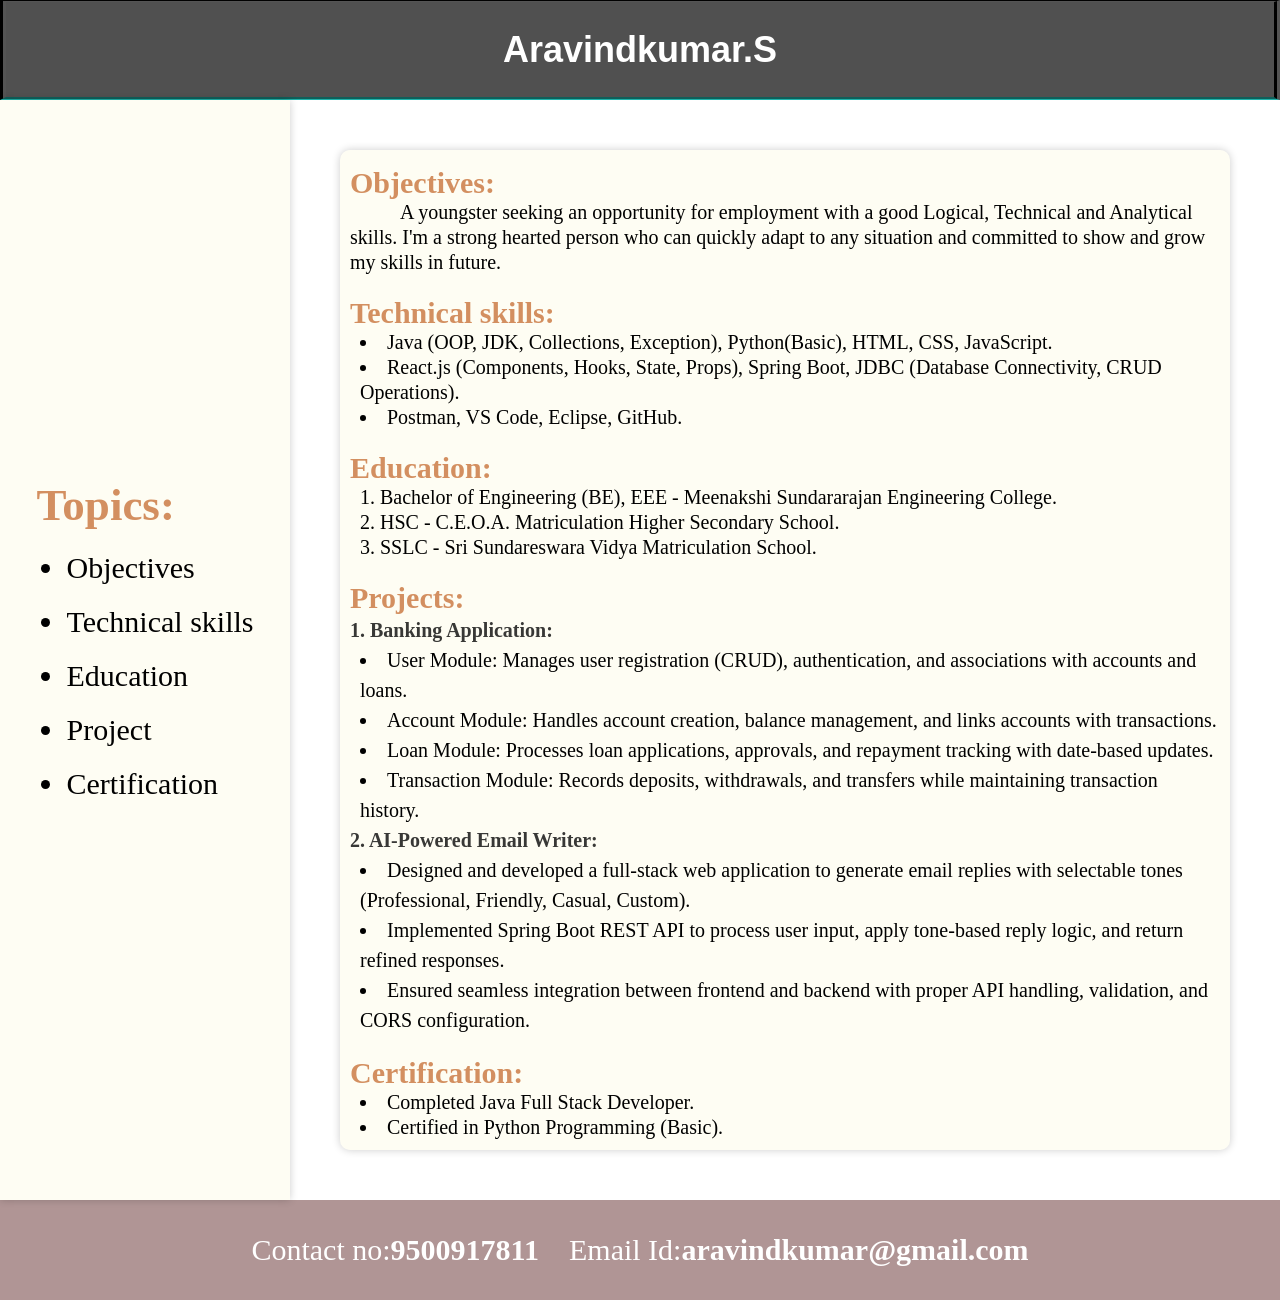
<file: index.html>
<!DOCTYPE html>
<html lang="en">
<head>
    <meta charset="UTF-8">
    <meta name="viewport" content="width=device-width, initial-scale=1.0">
    <!-- Title displayed on the browser tab -->
    <title>Resume</title>
    <!-- Links external CSS file for styling -->
    <link rel="stylesheet" href="task1.css">
</head>
<!-- Main content of the webpage -->
<body>
    <!-- Header container for the page -->
    <div id="mypage-header">
        <!-- Header section -->
        <header>
            <!-- Main heading -->
            <h1>Aravindkumar.S</h1>
        </header>
    </div>
    <!-- Main content wrapper -->
    <div id="full-div">
        <!-- Left side navigation bar -->
        <div id="mypage-leftnav">
            <!-- Navigation menu -->
            <nav>
                <!-- Section title -->
                <h1>Topics:</h1>
                <!-- Unordered list of navigation items -->
                <ul>
                    <li>Objectives</li>
                    <li>Technical skills</li>
                    <li>Education</li>
                    <li>Project</li>
                    <li>Certification</li>
                </ul>
            </nav>
        </div>
        <!-- Center content area -->
        <div id="mypage-centercontent">
            <!-- Section grouping related content -->
            <section>
                <!-- Objectives section -->
                <div id="div-obj">
                    <h2 class="heading-2">Objectives:</h2>
                    <p>
                        A youngster seeking an opportunity for employment with a good Logical, Technical and Analytical
                        skills. I'm a strong hearted person who can quickly adapt to any situation and committed to show
                        and grow my skills in future.
                    </p>
                </div>
                <!-- Technical skills section -->
                <div id="div-tech">
                    <h2 class="heading-2">Technical skills:</h2>
                    <!-- Unordered list of technical skills -->
                    <ul>
                        <li>Java (OOP, JDK, Collections, Exception), Python(Basic), HTML, CSS, JavaScript.</li>
                        <li>React.js (Components, Hooks, State, Props), Spring Boot, JDBC (Database Connectivity, CRUD
                            Operations).</li>
                        <li>Postman, VS Code, Eclipse, GitHub.</li>
                    </ul>
                </div>
                <!-- Education section -->
                <div id="div-edu">
                    <h2 class="heading-2">Education:</h2>
                    <!-- Ordered list for educational qualifications -->
                    <ol>
                        <li>Bachelor of Engineering (BE), EEE - Meenakshi Sundararajan Engineering College.</li>
                        <li>HSC - C.E.O.A. Matriculation Higher Secondary School.</li>
                        <li>SSLC - Sri Sundareswara Vidya Matriculation School.</li>
                    </ol>
                </div>
                <!-- Projects section -->
                <div id="div-proj">
                    <h2 class="heading-2">Projects:</h2>
                    <!-- First project -->
                    <h4 class="heading-4">1. Banking Application:</h4>
                    <ul>
                        <li>User Module: Manages user registration (CRUD), authentication, and associations with accounts and loans.</li>
                        <li>Account Module: Handles account creation, balance management, and links accounts with transactions.</li>
                        <li>Loan Module: Processes loan applications, approvals, and repayment tracking with date-based updates.</li>
                        <li>Transaction Module: Records deposits, withdrawals, and transfers while maintaining transaction history.</li>
                    </ul>
                    <!-- Second project -->
                    <h4 class="heading-4">2. AI-Powered Email Writer:</h4>
                    <ul>
                        <li>Designed and developed a full-stack web application to generate email replies with selectable tones (Professional, Friendly, Casual, Custom).</li>
                        <li>Implemented Spring Boot REST API to process user input, apply tone-based reply logic, and return refined responses.</li>
                        <li>Ensured seamless integration between frontend and backend with proper API handling, validation, and CORS configuration.</li>
                    </ul>
                </div>
                <!-- Certification section -->
                <div id="div-certificate">
                    <h2 class="heading-2">Certification:</h2>
                    <ul>
                        <li>Completed Java Full Stack Developer.</li>
                        <li>Certified in Python Programming (Basic).</li>
                    </ul>
                </div>
            </section>
        </div>
    </div>
    <!-- Footer section -->
    <div id="mypage-footer">
        <footer class="footer">
            <!-- Contact information -->
            <p><span class="footer-span">Contact no:</span><strong class="footer-strong">9500917811</strong></p>
            <p><span class="footer-span">Email Id:</span><strong class="footer-strong">aravindkumar@gmail.com</strong></p>
        </footer>
    </div>
</body>
</html>
</file>
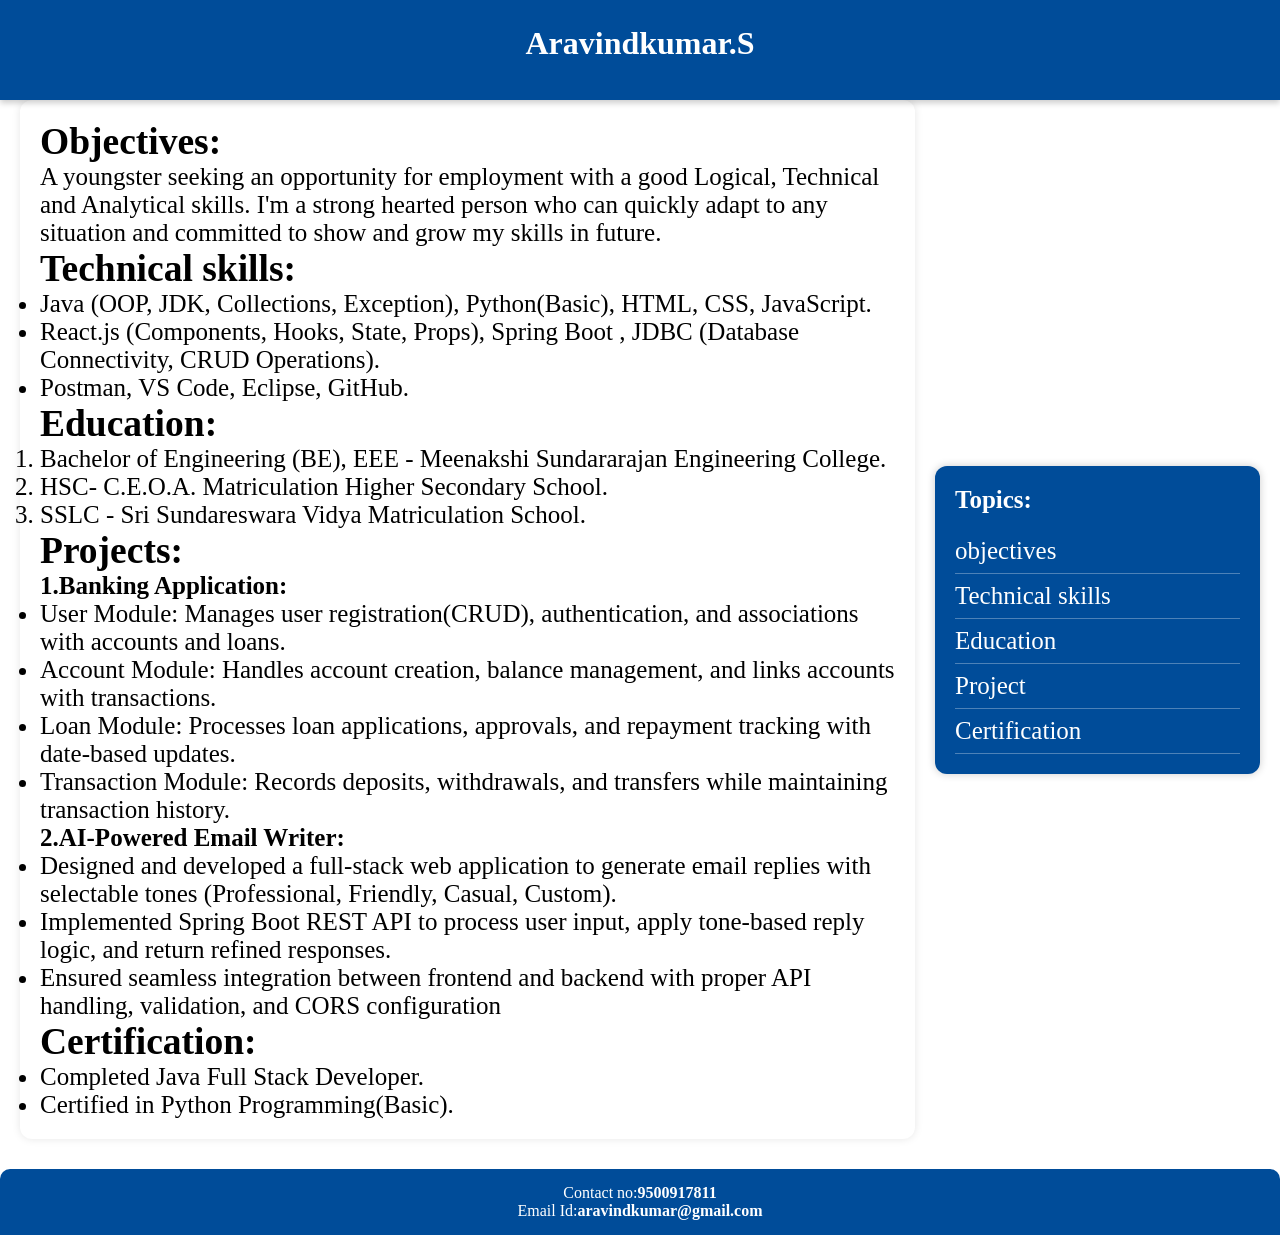
<file: excercise2/task2.html>
<!DOCTYPE html>
<html lang="en">
<head>
    <meta charset="UTF-8">
    <meta name="viewport" content="width=device-width, initial-scale=1.0">
    <title>Document</title>
    <link rel="stylesheet" href="task2.css">
</head>
<body>
    <div id="mypage-header">
        <header><h1>Aravindkumar.S</h1></header>
    </div>
    
    <div id="d1">
    <div id="mypage-leftnav">
        <nav>
            <h1>Topics:</h1>
            <ul>
                <li>objectives</li>
                <li>Technical skills</li>
                <li>Education</li>
                <li>Project</li>
                <li>Certification</li>
            </ul>
        </nav>
    </div>

    <div id="mypage-centercontent">
        <section>
            <div id="obj">
            <h2>Objectives:</h2>
            <p>A youngster seeking an opportunity for employment with a good Logical, Technical and Analytical skills. I'm a
strong hearted person who can quickly adapt to any situation and committed to show and grow my skills in
future.</p>
</div>

    <div id="tech">

    <h2>Technical skills:</h2>
    <ul>
        <li>Java (OOP, JDK, Collections, Exception), Python(Basic), HTML, CSS, JavaScript.</li>
        <li> React.js (Components, Hooks, State, Props), Spring Boot , JDBC (Database Connectivity, CRUD Operations).</li>
        <li>Postman, VS Code, Eclipse, GitHub.</li>
    </ul>
    </div>

    <div id="edu">
    <h2>Education:</h2>
    <ol>
        <li>Bachelor of Engineering (BE), EEE - Meenakshi Sundararajan Engineering College.</li>
        <li>HSC- C.E.O.A. Matriculation Higher Secondary School.</li>
        <li>SSLC - Sri Sundareswara Vidya Matriculation School.</li>
    </ol>
    </div>


    <div id="proj">
    <h2>Projects:</h2>
    <h4>1.Banking Application:</h4>

    <ul>
        <li>User Module: Manages user registration(CRUD), authentication, and associations with accounts and
loans.</li>
<li>Account Module: Handles account creation, balance management, and links accounts with
transactions.</li>
<li>Loan Module: Processes loan applications, approvals, and repayment tracking with date-based
updates.</li>
<li>Transaction Module: Records deposits, withdrawals, and transfers while maintaining transaction history.</li>
    </ul>

    <h4>2.AI-Powered Email Writer:</h4>
    <ul>
        <li>Designed and developed a full-stack web application to generate email replies with selectable tones
(Professional, Friendly, Casual, Custom).</li>
<li>Implemented Spring Boot REST API to process user input, apply tone-based reply logic, and return refined
responses.</li>
<li>Ensured seamless integration between frontend and backend with proper API handling, validation, and CORS
configuration</li>
    </ul>
    </div>

    <div id="cer">

    <h2>Certification:</h2>
    <ul>
        <li>Completed Java Full Stack Developer.</li>
        <li>Certified in Python Programming(Basic).</li>
    </ul>

        </section>
    </div>
    </div>
    <div id="mypage-footer">
        <footer>
            <p><span>Contact no:</span><strong>9500917811</strong></p>
            <p><span>Email Id:</span><strong>aravindkumar@gmail.com</strong></p>
        </footer>
    </div>
    </div>
</body>
</html>
</file>
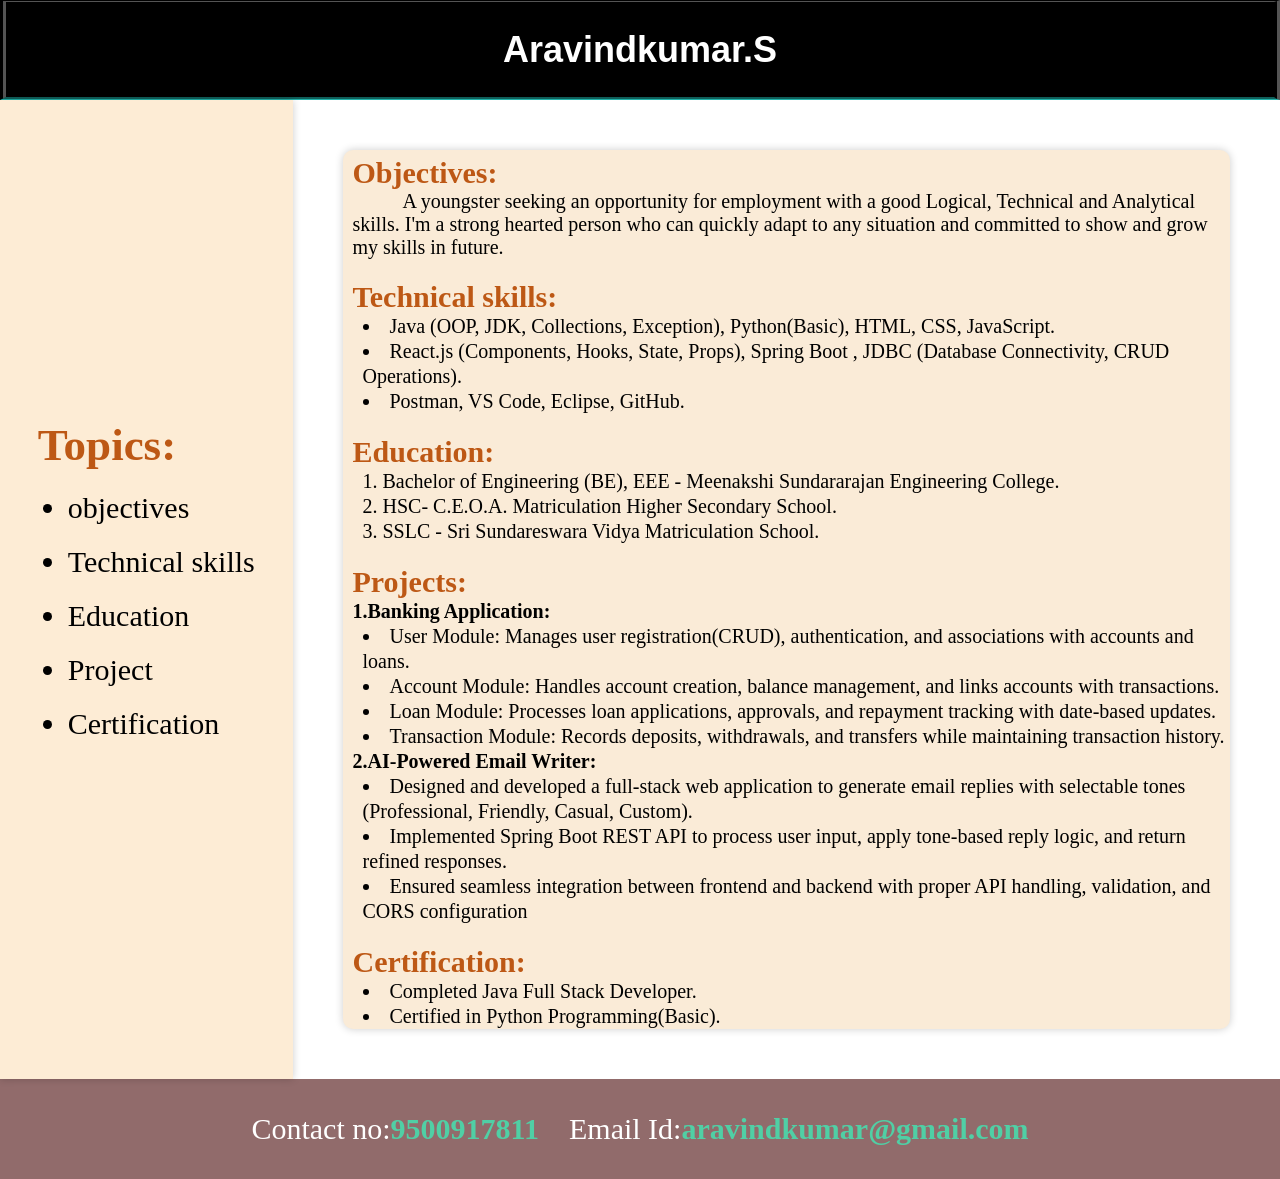
<file: exercise1/task1.html>
<!DOCTYPE html>
<html lang="en">
<head>
    <meta charset="UTF-8">
    <meta name="viewport" content="width=device-width, initial-scale=1.0">
    <title>Document</title>
    <link rel="stylesheet" href="task1.css">
</head>
<body>
    <div id="mypage-header">
        <header><h1>Aravindkumar.S</h1></header>
    </div>
    <div id="d1">
    <div id="mypage-leftnav">
        <nav>
            <h1>Topics:</h1>
            <ul>
                <li>objectives</li>
                <li>Technical skills</li>
                <li>Education</li>
                <li>Project</li>
                <li>Certification</li>
            </ul>
        </nav>
    </div>

    <div id="mypage-centercontent">
        <section>
            <div id="obj">
            <h2>Objectives:</h2>
            <p>A youngster seeking an opportunity for employment with a good Logical, Technical and Analytical skills. I'm a
strong hearted person who can quickly adapt to any situation and committed to show and grow my skills in
future.</p>
</div>

    <div id="tech">

    <h2>Technical skills:</h2>
    <ul>
        <li>Java (OOP, JDK, Collections, Exception), Python(Basic), HTML, CSS, JavaScript.</li>
        <li> React.js (Components, Hooks, State, Props), Spring Boot , JDBC (Database Connectivity, CRUD Operations).</li>
        <li>Postman, VS Code, Eclipse, GitHub.</li>
    </ul>
    </div>

    <div id="edu">
    <h2>Education:</h2>
    <ol>
        <li>Bachelor of Engineering (BE), EEE - Meenakshi Sundararajan Engineering College.</li>
        <li>HSC- C.E.O.A. Matriculation Higher Secondary School.</li>
        <li>SSLC - Sri Sundareswara Vidya Matriculation School.</li>
    </ol>
    </div>


    <div id="proj">
    <h2>Projects:</h2>
    <h4>1.Banking Application:</h4>

    <ul>
        <li>User Module: Manages user registration(CRUD), authentication, and associations with accounts and
loans.</li>
<li>Account Module: Handles account creation, balance management, and links accounts with
transactions.</li>
<li>Loan Module: Processes loan applications, approvals, and repayment tracking with date-based
updates.</li>
<li>Transaction Module: Records deposits, withdrawals, and transfers while maintaining transaction history.</li>
    </ul>

    <h4>2.AI-Powered Email Writer:</h4>
    <ul>
        <li>Designed and developed a full-stack web application to generate email replies with selectable tones
(Professional, Friendly, Casual, Custom).</li>
<li>Implemented Spring Boot REST API to process user input, apply tone-based reply logic, and return refined
responses.</li>
<li>Ensured seamless integration between frontend and backend with proper API handling, validation, and CORS
configuration</li>
    </ul>
    </div>

    <div id="cer">

    <h2>Certification:</h2>
    <ul>
        <li>Completed Java Full Stack Developer.</li>
        <li>Certified in Python Programming(Basic).</li>
    </ul>

        </section>
    </div>
    </div>
    <div id="mypage-footer">
        <footer>
            <p><span>Contact no:</span><strong>9500917811</strong></p>
            <p><span>Email Id:</span><strong>aravindkumar@gmail.com</strong></p>
        </footer>
    </div>
    </div>
</body>
</html>
</file>
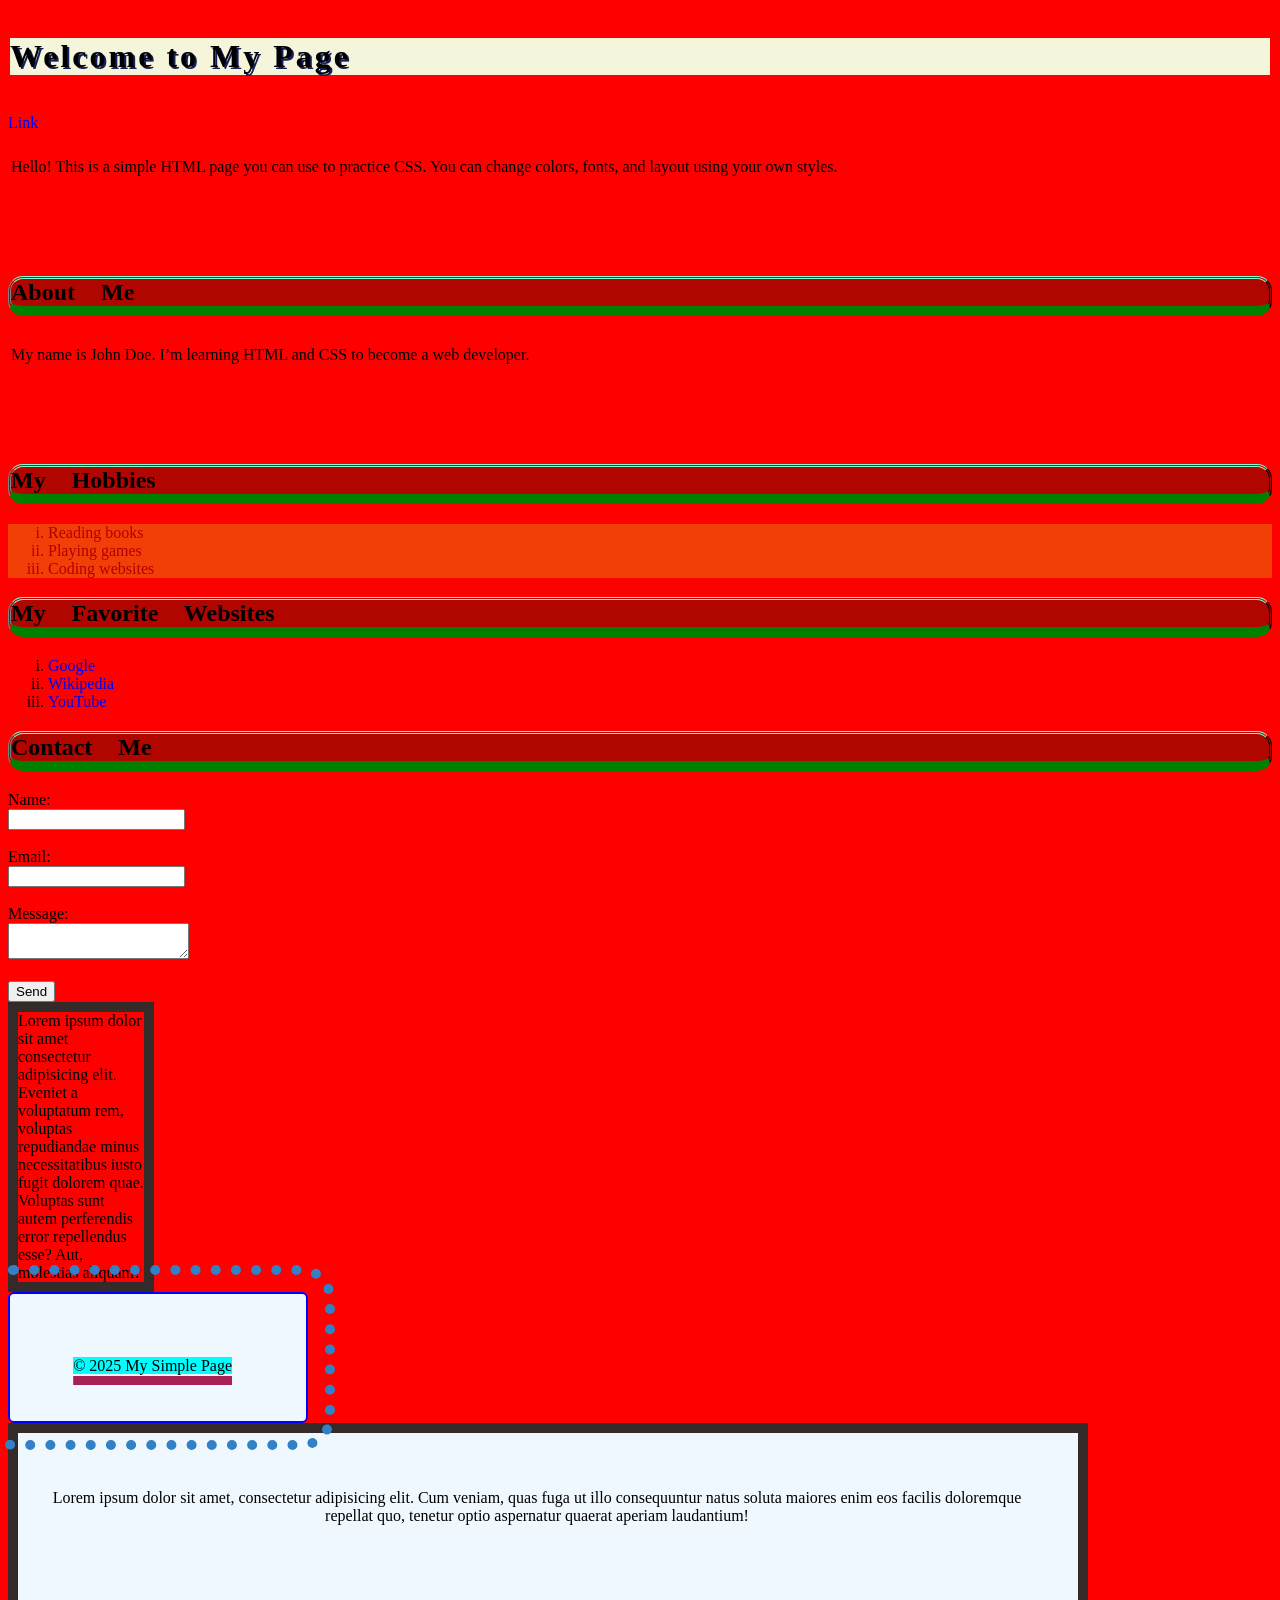
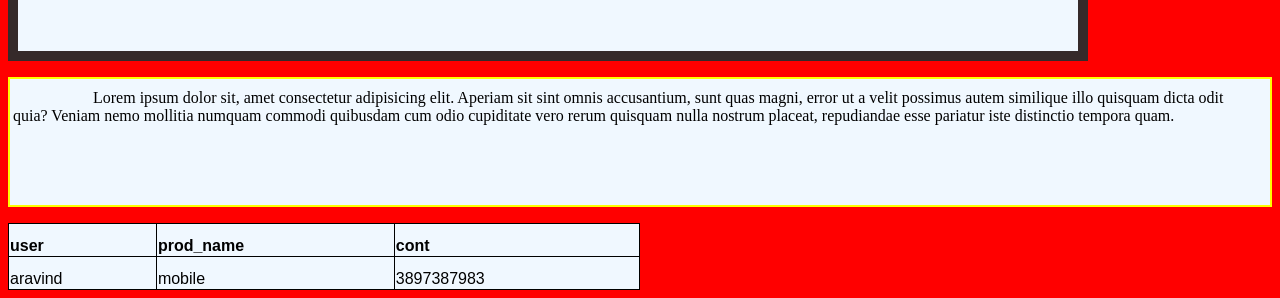
<file: practice/first.html>
<!DOCTYPE html>
<html lang="en">
<head>
  <meta charset="UTF-8">
  <meta name="viewport" content="width=device-width, initial-scale=1.0">
  <title>Beginner HTML Page</title>
  <link rel="stylesheet" href="Untitled-1.css">
</head>
<body>

  <h1>Welcome to My Page</h1>

  <a href="WWW.w3schools.com">Link</a>
  <p>Hello! This is a simple HTML page you can use to practice CSS. You can change colors, fonts, and layout using your own styles.</p>

  <h2>About Me</h2>
  <p>My name is John Doe. I’m learning HTML and CSS to become a web developer.</p>

  <h2>My Hobbies</h2>
  <ul>
    <li>Reading books</li>
    <li>Playing games</li>
    <li>Coding websites</li>
  </ul>

  <h2>My Favorite Websites</h2>
  <ol>
    <li><a href="https://www.google.com">Google</a></li>
    <li><a href="https://www.wikipedia.org">Wikipedia</a></li>
    <li><a href="https://www.youtube.com">YouTube</a></li>
  </ol>

  <h2>Contact Me</h2>
  <form>
    <label for="name">Name:</label><br>
    <input type="text" id="name" name="name"><br><br>

    <label for="email">Email:</label><br>
    <input type="email" id="email" name="email"><br><br>

    <label for="message">Message:</label><br>
    <textarea id="message" name="message"></textarea><br><br>

    <button type="submit">Send</button>
  </form>
  <div>Lorem ipsum dolor sit amet consectetur adipisicing elit. Eveniet a voluptatum rem, voluptas repudiandae minus necessitatibus iusto fugit dolorem quae. Voluptas sunt autem perferendis error repellendus esse? Aut, molestias aliquam?</div>
    </div>
  <p id="p1" ><span style="background-color: aqua; vertical-align: top; ">© 2025 My Simple Page</span></p>
  

  <div id="p2"><p>Lorem ipsum dolor sit amet, consectetur adipisicing elit. Cum veniam, quas fuga ut illo consequuntur natus soluta maiores enim eos facilis doloremque repellat quo, tenetur optio aspernatur quaerat aperiam laudantium!</p></div>

  <!-- <a href="WWW.google.com">google</a> -->

  <p id="p3">Lorem ipsum dolor sit, amet consectetur adipisicing elit. Aperiam sit sint omnis accusantium, sunt quas magni, error ut a velit possimus autem similique illo quisquam dicta odit quia? Veniam nemo mollitia numquam commodi quibusdam cum odio cupiditate vero rerum quisquam nulla nostrum placeat, repudiandae esse pariatur iste distinctio tempora quam.</p>

  <table>
    <tr>
      <th>user</th>
      <th>prod_name</th>
      <th>cont</th>
    </tr>
    <tr>
      <td>aravind</td>
      <td>mobile</td>
      <td>3897387983</td>
    </tr>
  </table>
  
</body>
</html>
</file>
<file: task1.css>
/* Removes default padding, margin, and ensures consistent sizing for all elements */
* {
    padding: 0;
    margin: 0;
    box-sizing: border-box;
}
/* === Header Section === */
/* Styles the header inside the #mypage-header container */
#mypage-header>header {
    top: 0;
    width: 100%;
    border: 2px solid black;
    border-bottom: lightseagreen;
    border-style: dashed;
    height: 100px;
    border-left-width: 6px;
    border-right-width: 6px;
    display: flex;
    flex-direction: column;
    align-items: center;
    justify-content: center;
    background-color: rgba(0, 0, 0, 0.685);
    color: white;
    font-family: Arial, Helvetica, sans-serif;
    font-weight: bold;
    font-size: large;
    border-style: groove;
}
/* === Left Navigation Bar === */
#mypage-leftnav {
    border: 2px solid black;
    flex: 1;
    border-style: none;
    border-top-style: none;
    border-bottom-style: none;
    list-style: none;
    display: flex;
    align-items: center;
    justify-content: center;
    font-size: 30px;
    background-color: rgba(250, 248, 215, 0.315);
    box-shadow: 0 0 8px rgba(0, 0, 0, 0.2);
}
/* Heading inside left navigation */
#mypage-leftnav h1 {
    margin-bottom: 20px;
    color: rgba(189, 88, 21, 0.664);
}
/* Unordered list inside navigation */
#mypage-leftnav ul {
    margin-left: 30px;
}
/* Each list item in navigation */
#mypage-leftnav li {
    padding-bottom: 20px;
}
/* === Main Layout Wrapper === */
/* Makes content and sidebar appear side-by-side */
#full-div {
    display: flex;
}
/* === Center Content Area === */
#mypage-centercontent {
    flex: 3;
    padding-left: 10px;
    padding: 10px;
    background-color: rgba(250, 248, 215, 0.315);
    border-left-style: none;
    border-top-style: none;
    border-bottom-style: none;
    border-right-width: 6px;
    margin: 50px;
    border-radius: 10px;
    box-shadow: 0 0 8px rgba(0, 0, 0, 0.2);
}
/* Paragraph styling in center content */
#mypage-centercontent p {
    text-indent: 50px;
}
/* Lists inside center content */
#mypage-centercontent ul {
    list-style-position: inside;
    margin-left: 10px;
}
/* Ordered lists inside center content */
#mypage-centercontent ol {
    list-style-position: inside;
    margin-left: 10px;
}
/* === Footer Section === */
#mypage-footer {
    border: 0px solid black;
    height: 100px;
    display: flex;
    align-items: flex-end;
    font-size: 30px;
    background-color: rgba(145, 107, 107, 0.712);
    color: white;
    display: flex;
    justify-content: center;
    align-items: center;
}
/* Styles inside <footer> tag */
#mypage-footer footer {
    display: flex;
    gap: 30px;
}
/* === Section Styling (Individual Blocks) === */
/* Objectives section */
#div-obj {
    font-size: 20px;
    line-height: 25px;
    margin-top: 5px;
    margin-bottom: 20px;
}
/* Technical skills section */
#div-tech {
    margin-bottom: 20px;
    line-height: 25px;
    font-size: 20px;
}
/* Education section */
#div-edu {
    margin-bottom: 20px;
    font-size: 20px;
    line-height: 25px;
}
/* Projects section */
#div-proj {
    margin-bottom: 20px;
    font-size: 20px;
    line-height: 30px;
}
.heading-4{
    color: rgba(0, 0, 0, 0.781);
}
/* Certification section */
#div-certificate {
    font-size: 20px;
    line-height: 25px;
}
/* === Text Styling === */
/* Makes <span> text white (used in footer) */
.footer-span {
    color: white;
}
/* Heading (h2) styling */
.heading-2 {
    line-height: 35px;
    color: rgba(189, 88, 21, 0.664);
}
/* Footer <strong> styling */
.footer>.footer-strong {
    font-weight: bold;
    color: rgb(80, 207, 165);
}
</file>
<file: excercise2/task2.css>
* {
  margin: 0;
  padding: 0;
  box-sizing: border-box;
}


#mypage-header {
  
  top: 0;
  width: 100%;
  background-color: #004c99;
  color: white;
  text-align: center;
  padding: 25px 10px;
  height: 100px;
  box-shadow: 0 3px 6px rgba(0,0,0,0.2);
  position: fixed; /* fixed header */
}

/* Add space below header so content isn’t hidden */
body {
  padding-top: 80px;
}


#d1 {
  display: flex;
  justify-content: space-between;
  align-items: center;
  margin: 20px;
}


#mypage-centercontent {
  flex: 3;
  background: #ffffff;
  padding: 20px;
  border-radius: 12px;
  box-shadow: 0 0 8px rgba(0,0,0,0.1);
  margin-right: 20px; 
  font-size: 25px;
}


#mypage-leftnav {
  flex: 1;
  order: 1; /* move to right side */
  background: #004c99;
  color: white;
  padding: 20px;
  border-radius: 12px;
  font-size: 25px;
  box-shadow: 0 0 8px rgba(0,0,0,0.2);
}

#mypage-leftnav h1 {
  font-size: 25px;
  margin-bottom: 15px;
  /* text-decoration: underline; */
}

#mypage-leftnav ul {
  list-style: none;
}

#mypage-leftnav li {
  padding: 8px 0;
  border-bottom: 1px solid rgba(255,255,255,0.3);
}


#mypage-footer {
  text-align: center;
  background-color: #004c99;
  color: white;
  padding: 15px;
  margin-top: 30px;
  border-top-left-radius: 10px;
  border-top-right-radius: 10px;
}
</file>
<file: exercise1/task1.css>
*{
    padding: 0;
    margin: 0;
    box-sizing: border-box;
}

#mypage-header>header{
    top: 0;
    width: 100%;
    border: 2px solid black;
    border-bottom: lightseagreen;
    border-style: dashed;
    height: 100px;
    border-left-width: 6px;
    border-right-width: 6px;
    display: flex;
    flex-direction: column;
    align-items: center;
    justify-content: center;
    background-color:black;
    color: white;
    font-family: Arial, Helvetica, sans-serif;
    font-weight: bold;
    font-size: large;
    border-style: groove;
    
    
}

#mypage-leftnav{
    border: 2px solid black;
    flex: 1;
    /* width: 30%;
    height: 765px; */
    border-style: none;
    border-top-style: none;
    border-bottom-style:none ;
    /* border-left-width:6px;
    border-right-width:6px; */
    list-style: none;
    display: flex;
    align-items: center;
    justify-content: center;
    font-size: 30px;
    background-color: rgba(245, 161, 51, 0.205);
    /* padding: 15px;*/
    box-shadow: 0 0 8px rgba(0,0,0,0.2); 
    /* margin: 50px; */
    /* border-radius: 10px; */

}
#mypage-leftnav h1{
    margin-bottom: 20px;
    color: rgb(189, 88, 21);
}
#mypage-leftnav ul{
    margin-left: 30px;
}
#mypage-leftnav li{
    padding-bottom: 20px;
}
#d1{
    display: flex;
    
}
#mypage-centercontent{
    /* border: 2px solid black; */
    /* width: 70%; */
    /* height: 765px; */
    flex: 3;
    padding-left: 10px;
    background-color: antiquewhite;
    /* border-style: dashed; */
    border-left-style: none;
    border-top-style: none;
    border-bottom-style:none ;
    border-right-width:6px ;
    margin: 50px;
    border-radius: 10px;
    box-shadow: 0 0 8px rgba(0,0,0,0.2); 

}
#mypage-centercontent p{
    text-indent: 50px;
}
#mypage-centercontent ul{
    list-style-position: inside;
   
    margin-left: 10px;

}
#mypage-centercontent ol{
    list-style-position: inside;
    margin-left: 10px;
}

#mypage-footer{
    border: 0px solid black;
    /* border-style: dashed; */
    height: 100px;
    /* border-left-width: 6px;
    border-right-width: 6px; */
    display: flex;
    align-items: flex-end;
    font-size: 30px;
    background-color: rgb(145, 107, 107);
    color: white;
    display: flex;
    justify-content: center;
    align-items: center;
}
#mypage-footer footer{
    display: flex;
    gap: 30px;
}
#obj{
    font-size: 20px;
    line-height: 25x;
    margin-top: 5px;
    margin-bottom: 20px;

}

#tech{
    margin-bottom: 20px;
    line-height: 25px;
    font-size: 20px;
    

}
#edu{
    margin-bottom: 20px;
    font-size: 20px;
    line-height: 25px;
}
#proj{
    margin-bottom: 20px;
    font-size: 20px;
    line-height: 25px;
}
span{
    color:white;
}
#cer{
    font-size: 20px;
    line-height: 25px;
}
h2{
    line-height: 35px;
    color: rgb(189, 88, 21);
}
footer strong{
    font-weight: bold;
    color: rgb(80, 207, 165);
}
</file>
<file: practice/Untitled-1.css>
*{
    /* background-color: antiquewhite; */
}
body{
    background-color: rgb(180, 209, 200);
}
h1{
    background-color: beige;
}
ul{
    background-color: rgb(211, 208, 26);
    opacity: 30%;
}
h2{
    background-color: rgba(100, 10, 0, 0.5);
}
body{
    /* background-image: url([data-uri]);
    background-repeat: repeat-x;
    background-repeat: no-repeat;
    background-position: right bottom;
    background-attachment: scroll; */
    background: #ff0000 url("https://static.vecteezy.com/vite/assets/photo-masthead-375-BoK_p8LG.webp") repeat-x right top scroll;
}

h1{
    /* border-style: dashed; */
    border-style: solid;
    border-width: 17px 2px;
    border-color: red;
    letter-spacing: 3px;
    color: black;
    font-variant: normal;
    text-shadow: 2px 2px #131e5a;
    /* border-width: medium; */
}
h2{
    border-style: double;
    border-color: aquamarine black yellow gray;
    
}
/*  */
h2{
    border-bottom-style: solid;
    border-bottom-width: 10px;
    border-bottom-color:green ;
    border-radius: 15px;
    word-spacing: 20px;
}
div{
    width: 600px;
    /* margin: auto; */
    border: 10px solid rgb(53, 42, 42);
     
}

p{
    padding: 10px 25px 80px 3px;
    box-sizing: border-box;
}
p#p1{
    background-color: aliceblue;
    height: 2000px;
    width: 200%;
}
div {
  max-width: 1000px;
  width: 10%;
}
p#p1{
    max-width: 300%;
    width: 300px;
    height: 29px;
    padding: 5%;
    border: 2px solid blue;
    margin: 0;
    outline-style: dotted;
    outline-width: 10px;
    outline-offset: 10px;
    outline-color: rgb(50, 128, 197);
    border-radius: 6px;
    text-decoration: overline;
    text-decoration-line:underline;
    text-decoration-thickness:9px;
    text-decoration-color: rgb(168, 33, 85);
    
    outline-offset: 17px;
}


div#p2{
    
    background-color: aliceblue;
    width: 100%;
    padding: 30px;
    text-align: center;
    
}

a{
    text-decoration: none;
}

#p3{
    background-color: aliceblue;
    border: 2px solid yellow;
    text-indent: 80px;
}



a:active{
    background-color: aqua;
    padding: 20px;
    text-decoration: none;
    color: aliceblue;
    border: 2px solid red;
    text-align: center;
}
li{
    list-style-type:lower-roman ;
}
table{
    background-color: aliceblue;
    font-family: Arial, Helvetica, sans-serif;
    width: 50%;
    text-align: left;
    height: 30px;
    border-collapse: collapse;
}
td,th{
    border: 1px solid black;
    
    height: 30px;
    vertical-align: bottom;
}
th{
    text-align: left;
}
</file>
